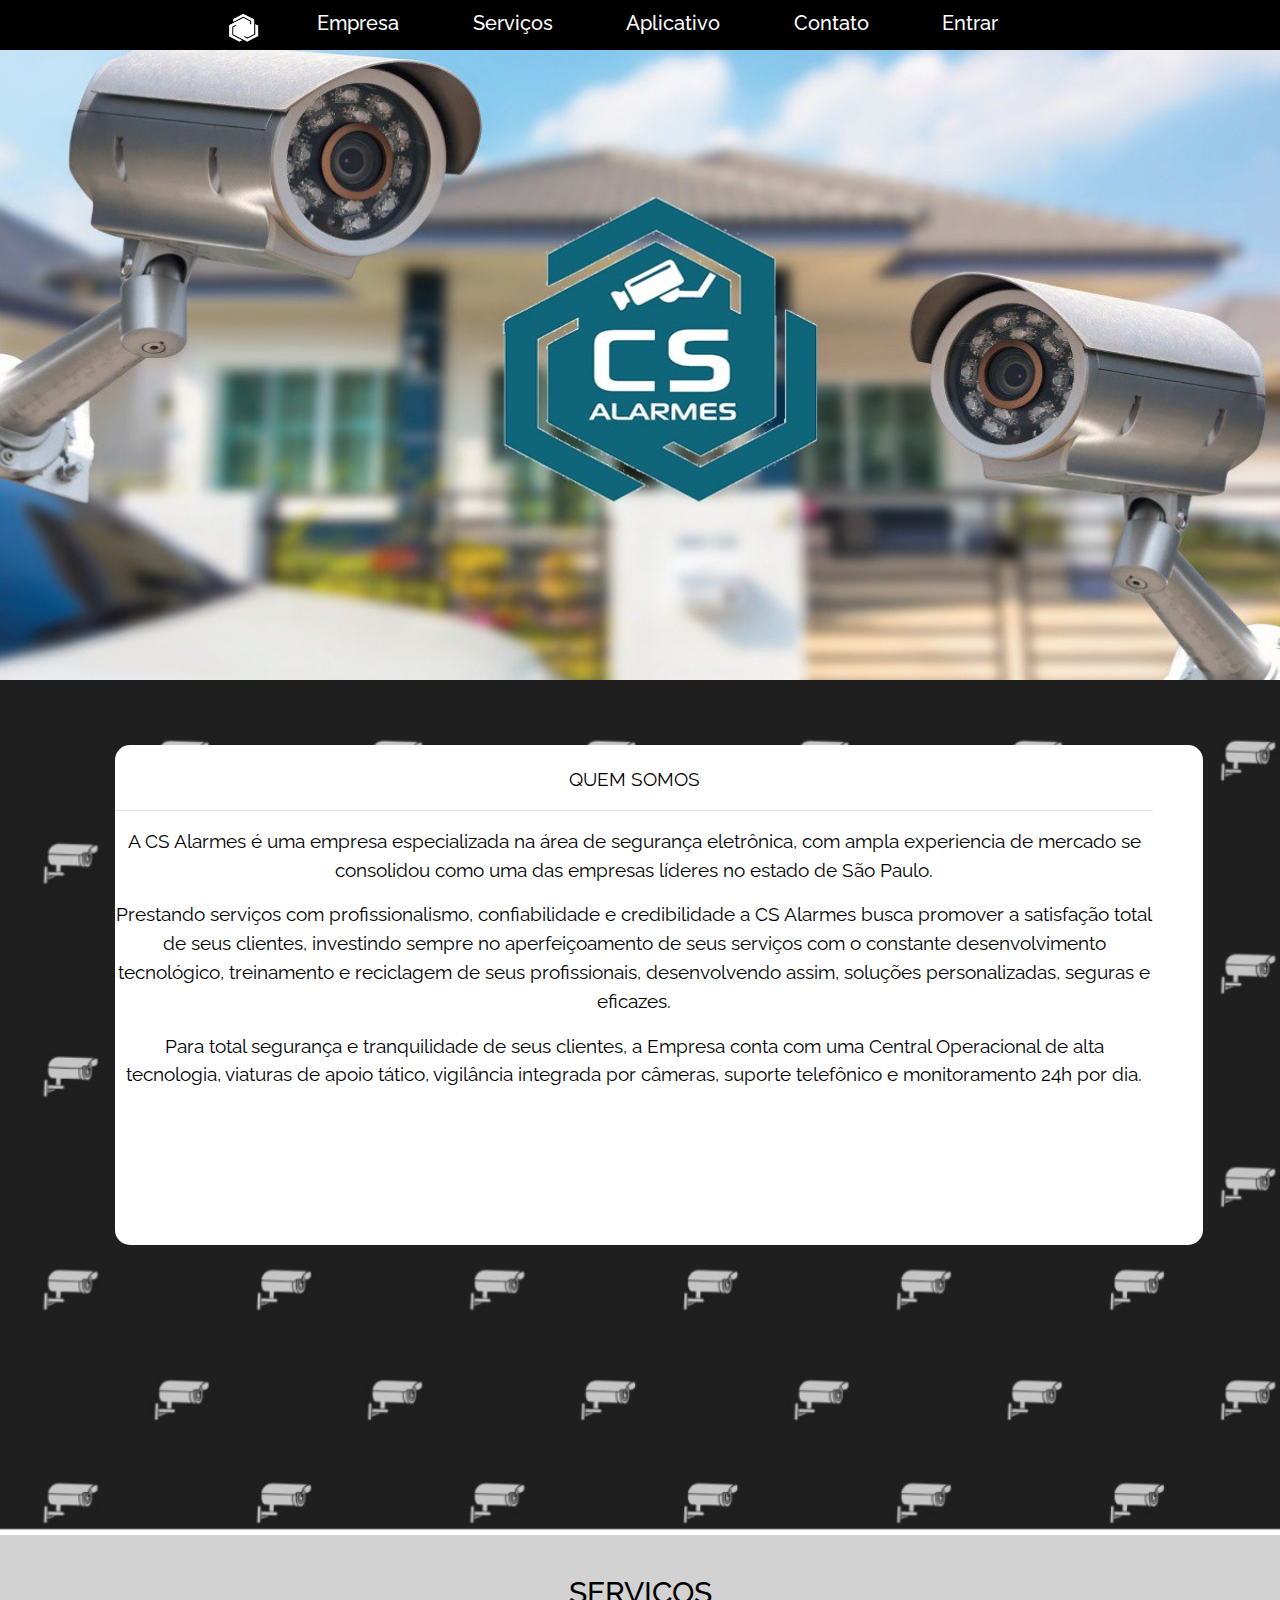
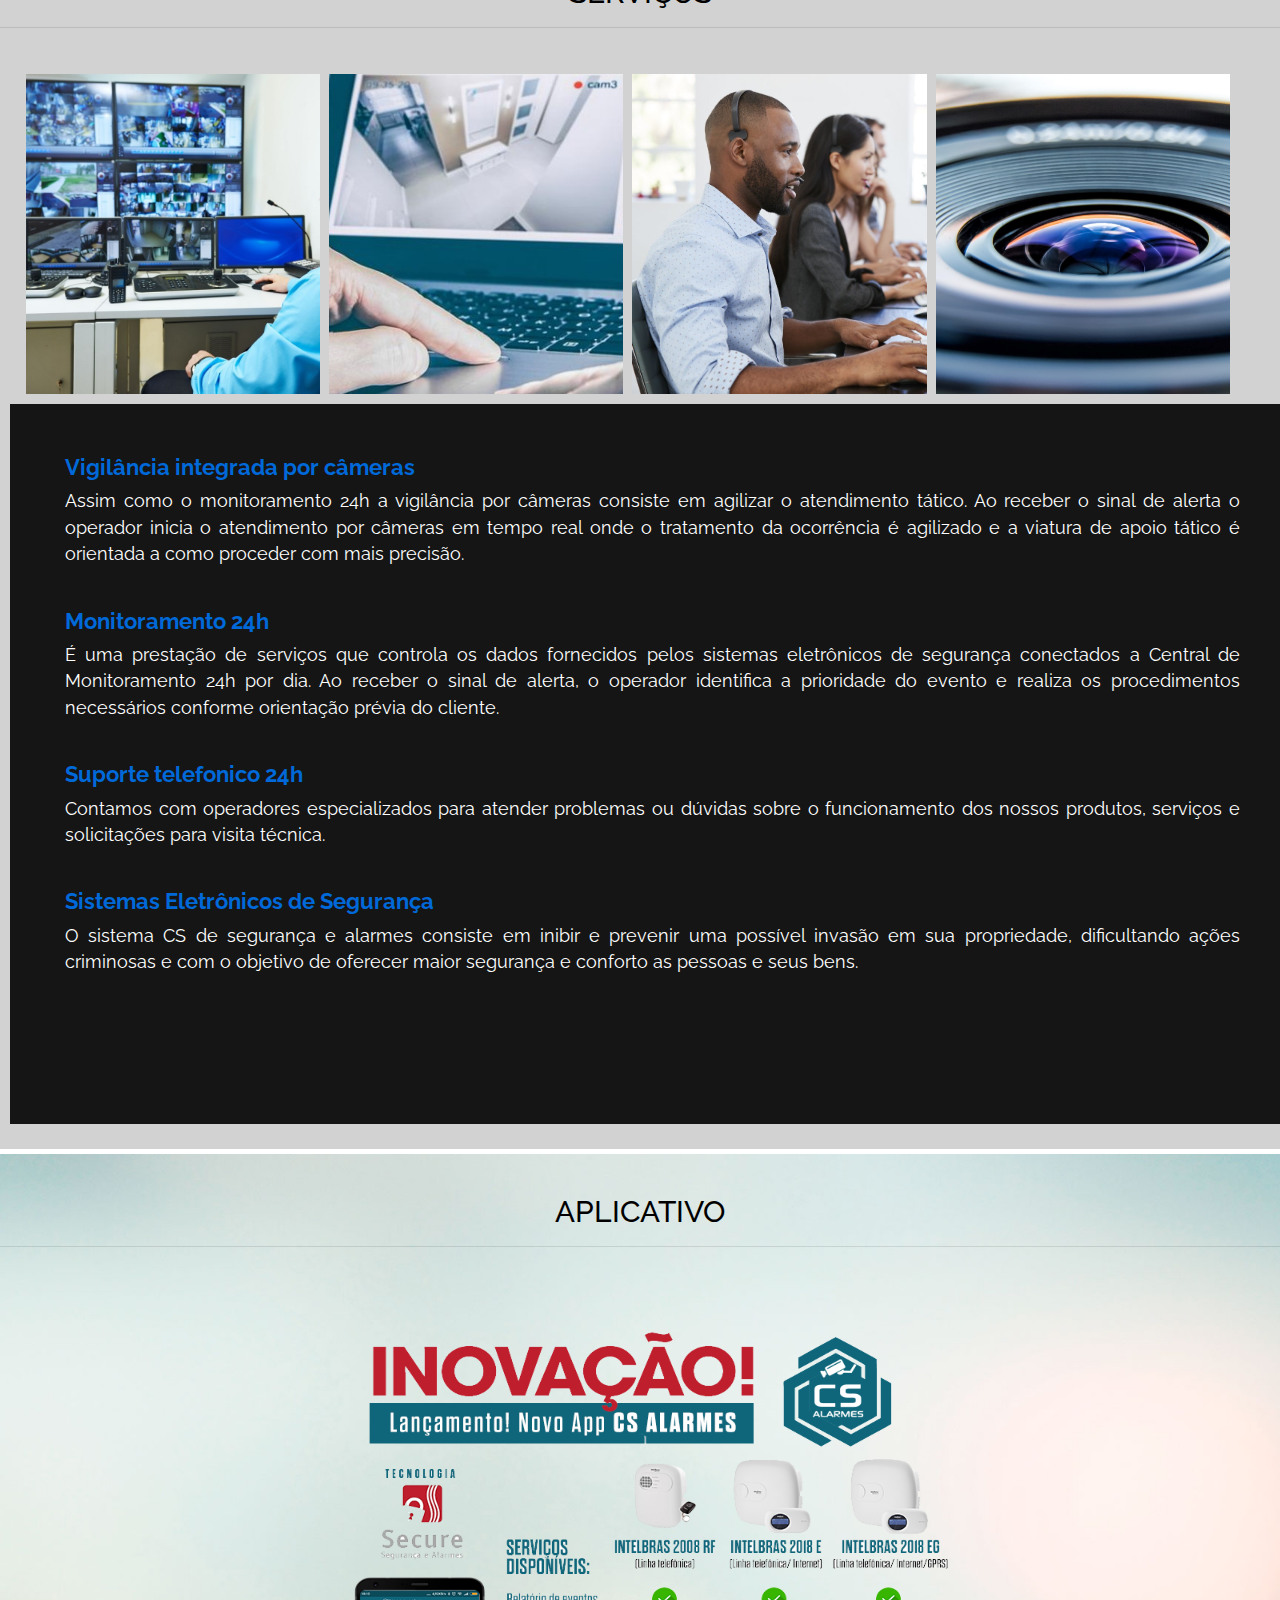
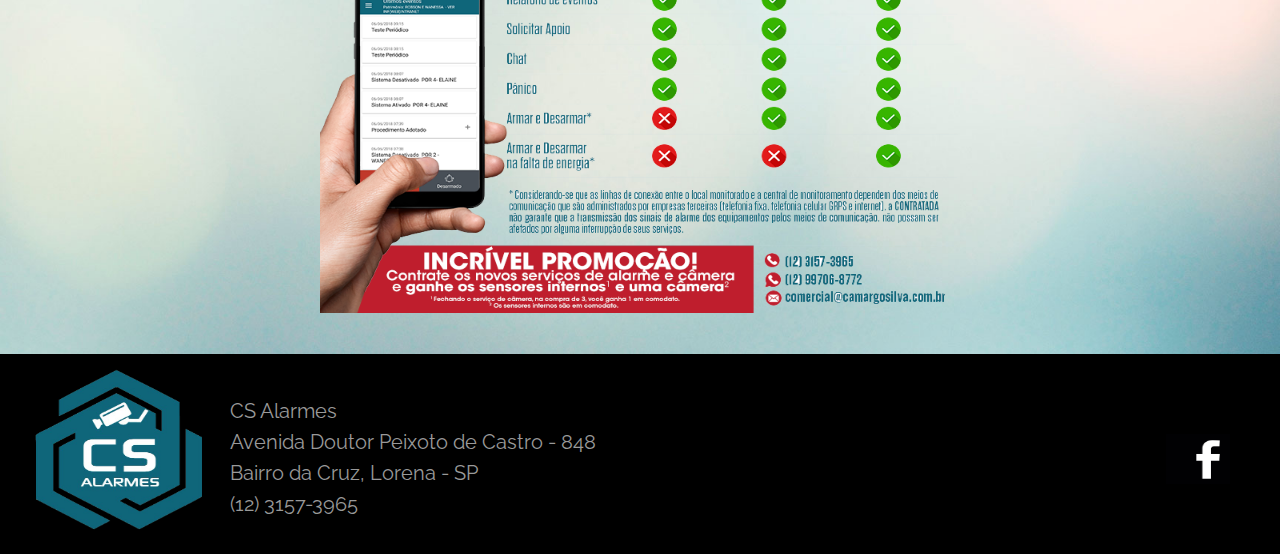
<file: web/index.html>
<html>
    <head>
        <title>CS Alarmes</title>
        <meta charset="UTF-8">
        <meta name="viewport" content="width=device-width, initial-scale=1.0">

        <link href="css/bootstrap.min.css" rel="stylesheet" type="text/css"/>
        <script src="js/bootstrap.min.js" type="text/javascript"></script>
        <script src="js/jquery-3.3.1.min.js" type="text/javascript"></script>
        <script src="js/jquery.mask.min.js" type="text/javascript"></script>
        <script src="js/notify.min.js" type="text/javascript"></script>
        <script src="js/validation/jquery.validate.min.js" type="text/javascript"></script>
        <script src="js/validation/validacao.js" type="text/javascript"></script>
        <script src="js/validation/localization/messages_pt_BR.js" type="text/javascript"></script>
        <link href="forma/forma.css" rel="stylesheet" type="text/css"/>
        <link href="css/scrolling-nav.css" rel="stylesheet" type="text/css"/>
        <link href="https://fonts.googleapis.com/css?family=Raleway" rel="stylesheet">
        <script src="js/scrolling-nav.js" type="text/javascript"></script>
        <link rel="icon" href="img/cs.ico" type="image/x-icon" />
        <link rel="shortcut icon" href="img/cs.ico" type="image/x-icon" />
        <script src="js/newjavascript.js" type="text/javascript"></script>
    </head>
    <body>

        <div id="barra" >
            <ul>
                <li id="imgM"><a href="index.html"><img src="img/logobarra.png" alt=""/></a></li>
                <li><a href="#b1"><h5>Empresa</h5></a></li>
                <li><a href="#b2"><h5>Serviços</h5></a></li>
                <li><a href="#aplicativo"><h5>Aplicativo</h5></a></li>
                <li><a href="#rodape"><h5>Contato</h5></a></li>
                <li><a href="cliente/validacao.jsp"><h5>Entrar</h5></a></li>
                <li id="threeline" class="threeline" onclick="openNav()">&#9776;</li>
            </ul>
         
        </div>

        <div id="content1" class="container-fluid">

            <div id="boxLogoIndex">
                <img src="img/index.jpeg" alt=""/>


            </div>


            <div id="b1">

                <div id="textb1">
                    <p>QUEM SOMOS</p>
                    <hr>
                    <p>A CS Alarmes é uma empresa especializada na área de segurança eletrônica,
                        com ampla experiencia de mercado se consolidou como uma das empresas líderes no estado de São Paulo.</p>
                    <p>Prestando serviços com profissionalismo, confiabilidade e credibilidade a CS Alarmes busca promover a satisfação total de seus clientes,
                        investindo sempre no aperfeiçoamento de seus serviços com o constante desenvolvimento tecnológico, treinamento e reciclagem de seus profissionais, 
                        desenvolvendo assim, soluções personalizadas, seguras e eficazes.</p>
                    <p>Para total segurança e tranquilidade de seus clientes, a Empresa conta com uma Central Operacional de alta tecnologia, 
                        viaturas de apoio tático, vigilância integrada por câmeras, suporte telefônico e monitoramento 24h por dia.</p>
                </div> 

            </div> <!-- página com descrição da empresa -->


            <div id="b2">

                <h1>Serviços</h1>
                <hr>


                <div style="background-image: url('img/vigilancia.jpg')" id="miniatura1">


                    <div class="blackbox">

                        <div class="blackbox-text">
                            <p>Vigilância Integrada por câmeras</p>

                        </div>

                    </div>

                </div>



                <div style="background-image: url('img/monitoramento.jpg')" id="miniatura2">


                    <div class="blackbox">

                        <div class="blackbox-text">
                            <p>Monitoramento 24 horas</p>

                        </div>

                    </div>

                </div>



                <div style="background-image: url('img/suporte.jpg')" id="miniatura3">


                    <div class="blackbox">

                        <div class="blackbox-text">
                            <p>Suporte telefônico 24 horas</p>

                        </div>

                    </div>

                </div>



                <div style="background-image: url('img/seguranca-eletronica.jpg')" id="miniatura4">


                    <div class="blackbox">

                        <div class="blackbox-text">
                            <p>Sistemas eletrônicos de Segurança</p>

                        </div>

                    </div>
                </div>

                <div class="conteudoservicos">
                    <h3>Vigilância integrada por câmeras</h3>
                    <p>Assim como o monitoramento 24h a vigilância por câmeras consiste em agilizar o atendimento tático. 
                        Ao receber o sinal de alerta o operador inicia o atendimento por câmeras em tempo real onde o tratamento da ocorrência 
                        é agilizado e a viatura de apoio tático é orientada a como proceder com mais precisão.</p>
                    <br />

                    <h3>Monitoramento 24h</h3>
                    <p>É uma prestação de serviços que controla os dados fornecidos pelos sistemas eletrônicos de segurança conectados a Central 
                        de Monitoramento 24h por dia. Ao receber o sinal de alerta, o operador identifica a prioridade do evento e realiza os 
                        procedimentos necessários conforme orientação prévia do cliente.</p>
                    <br />

                    <h3>Suporte telefonico 24h</h3>
                    <p>Contamos com operadores especializados para atender problemas ou dúvidas sobre o funcionamento dos nossos produtos, serviços e solicitações para visita técnica.</p>
                    <br />

                    <h3>Sistemas Eletrônicos de Segurança</h3>
                    <p>O sistema CS de segurança e alarmes consiste em inibir e prevenir uma possível invasão em sua propriedade, dificultando ações criminosas e com o objetivo de oferecer maior segurança e conforto
                        as pessoas e seus bens.</p>
                </div>
            </div>

            <div id="aplicativo">

                <h1>Aplicativo</h1>
                <hr>
                <div id="appimage">
                    <img src="img/Posttransparente.png" alt="Imagem Aplicativo"/>
                </div>
            </div>

        </div>


        <div id="rodape">
            
            <div id="imgrodape">
            <img src="img/cs.png" alt=""/>
            </div>
            
            <div id="contato">
                <p>CS Alarmes</p>
                <p>Avenida Doutor Peixoto de Castro - 848</p>
                <p>Bairro da Cruz, Lorena - SP </p>
                <p>(12) 3157-3965</p>
            </div>
            
            <div id="iconrodape">
                <a href=#><img src="img/iconface.jpg" alt="Link para Facebook"></a>
            </div>
            
        </div>

        <script src="vendor/jquery/jquery.min.js"></script>
        <script src="vendor/bootstrap/js/bootstrap.bundle.min.js"></script>

        <!-- Plugin JavaScript -->
        <script src="vendor/jquery-easing/jquery.easing.min.js"></script>

        <!-- Custom JavaScript for this theme -->
        <script src="js/scrolling-nav.js"></script>

    </body>
</html>
</file>
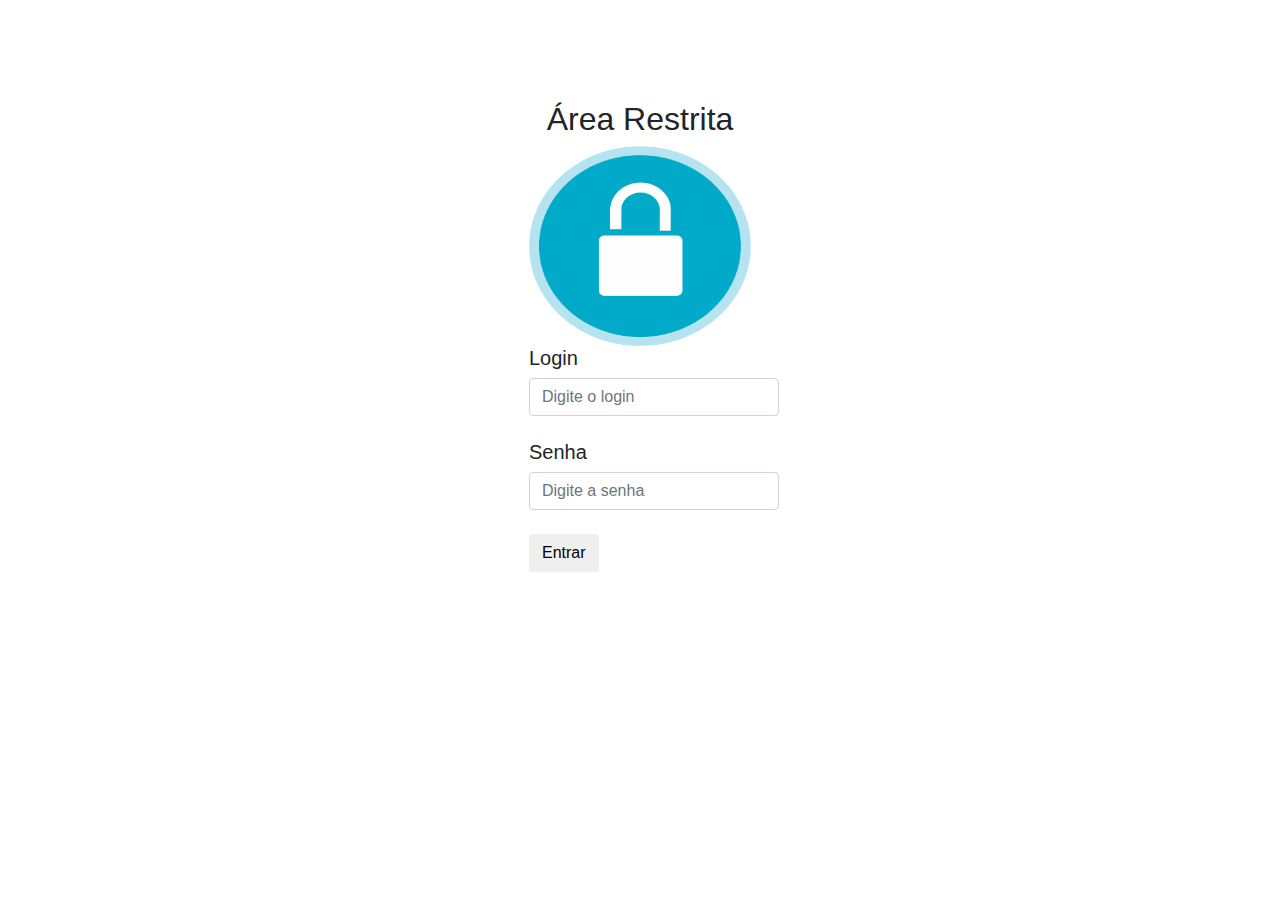
<file: web/acesso.html>
<!DOCTYPE html>
<!--
To change this license header, choose License Headers in Project Properties.
To change this template file, choose Tools | Templates
and open the template in the editor.
-->
<html>
    <head>
        <title>TODO supply a title</title>
        <meta charset="UTF-8">
        <meta name="viewport" content="width=device-width, initial-scale=1.0">
        <link href="css/bootstrap.css" rel="stylesheet" type="text/css"/>
        <link href="css/bootstrap.min.css" rel="stylesheet" type="text/css"/>
        <link href="forma/forma.css" rel="stylesheet" type="text/css"/>
        <script src="js/jquery-3.3.1.min.js" type="text/javascript"></script>
        
        
        
        <script type="text/javascript">

            $(document).ready(function () {
               


                
            }
        </script>
    </head>
    <body>
        <div class="container" id="contAcesso">

            <h2 align="center" style="margin-top: 100px;">Área Restrita</h2>
            <div id="imgArea">
                <img src="img/cadeado.png" alt=""/>
            </div>
            <form style="margin-left: 40%;" class="form-group" id="formAdm" method="post" action="adm.html" >
                <h5>Login</h5>
                <input type="text" placeholder="Digite o login" name="login" id="login" class="form-control" style="width: 250px" />
                <br>
                <h5>Senha</h5>
                <input type="password" placeholder="Digite a senha"  name="senhaAdm" id="emailAdm" class="form-control" style="width: 250px" />
                <br>
                <input  type="submit" name="entrar" value="Entrar" class="btn btn-group pull-right"/>
            </form>

        </div>

    </body>
</html>
</file>
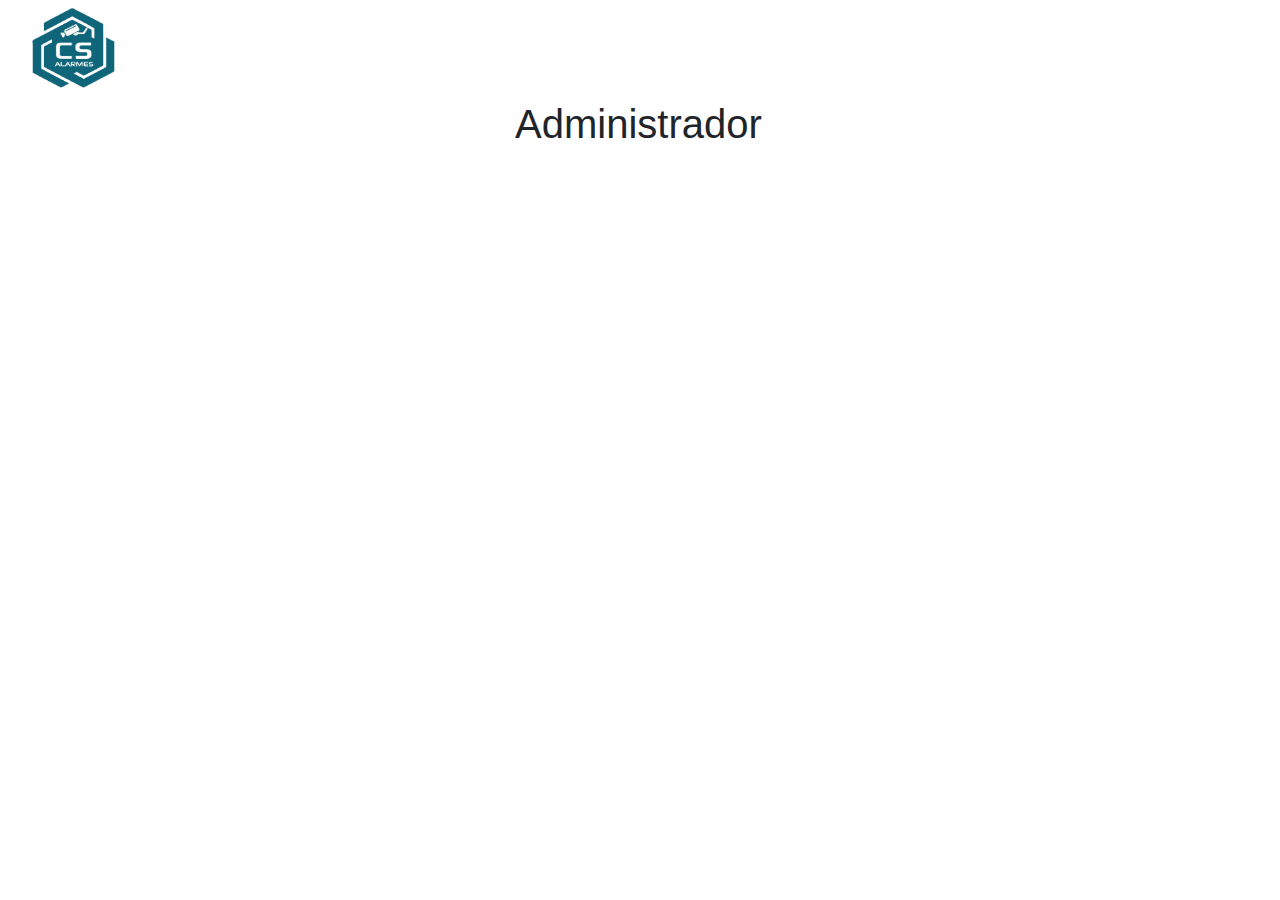
<file: web/adm.html>
<!DOCTYPE html>
<!--
To change this license header, choose License Headers in Project Properties.
To change this template file, choose Tools | Templates
and open the template in the editor.
-->
<html>
    <head>
        <title>TODO supply a title</title>
        <meta charset="UTF-8">
        <meta name="viewport" content="width=device-width, initial-scale=1.0">
        <link href="css/bootstrap.css" rel="stylesheet" type="text/css"/>
        <link href="css/bootstrap.min.css" rel="stylesheet" type="text/css"/>
        <link href="forma/forma.css" rel="stylesheet" type="text/css"/>
    </head>
    <body>
        <div class="container-fluid">

            <div id="imgCS">
                
                <a href="index.html"><img src="img/cs.png" alt=""/></a>
            </div>
            <div id="ref">
                <h1>Administrador</h1>
                <a href="cliente/cadastrar.jsp"></a>
            </div>
            
                <div id="cadUsu" style="float: left;margin-left: 48%;">
                    <a href="cliente/cadastrar.jsp">Cadastrar usuário</a>
                </div>
            
            <br>
            
            <div id="usuarios" style="float: left;margin-left: 48%;">
                    <a href="cliente/listar.jsp"> Usuários</a>
                </div>
            
            <br>
            
            
                <div id="sugestoes" style="float: left;margin-left: 48%;">
                    <a href="cliente/listarsugestao.jsp">Sugestões</a>
        </div>



        </div>
    </body>
</html>
</file>
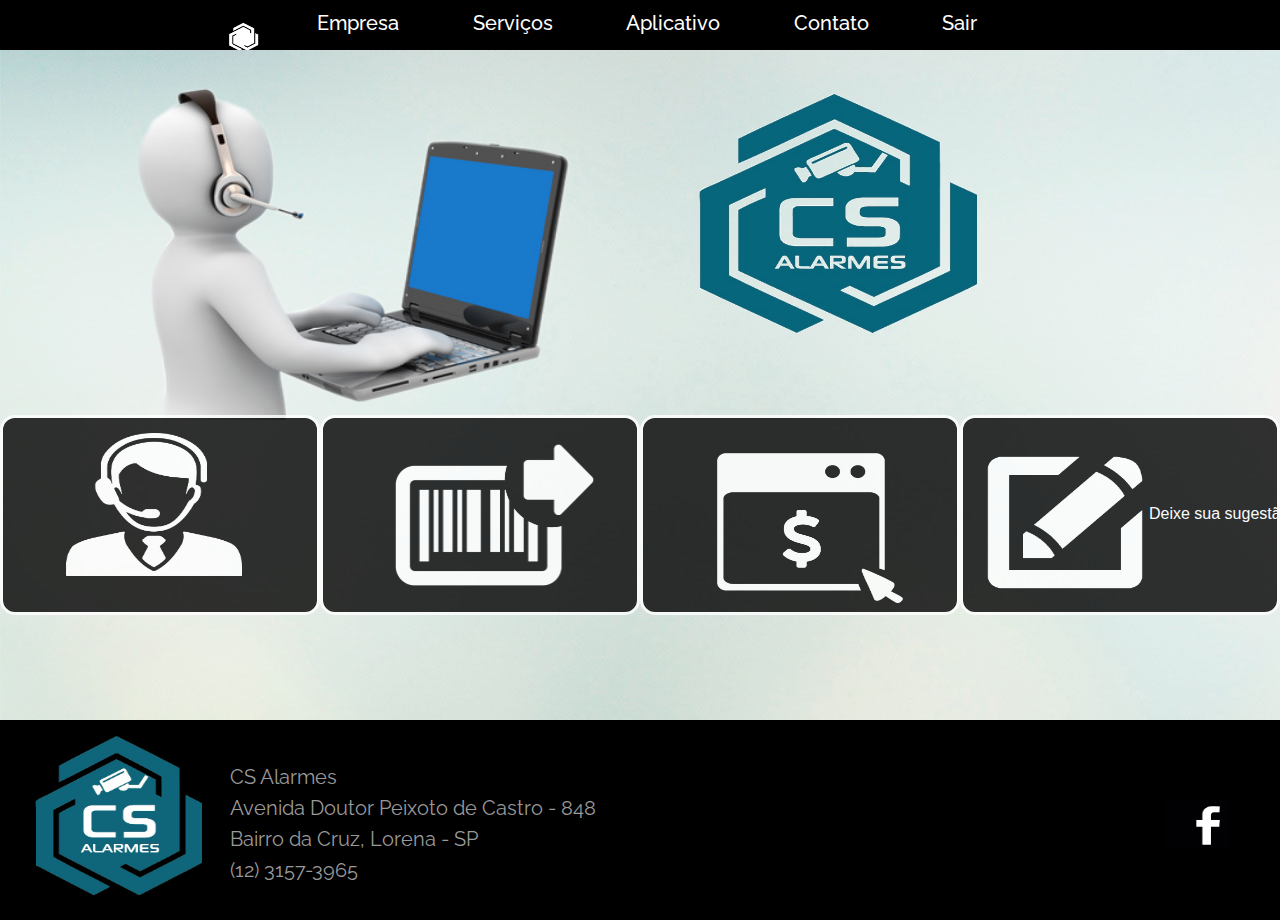
<file: web/cliente.html>
<!DOCTYPE html>
<!--
To change this license header, choose License Headers in Project Properties.
To change this template file, choose Tools | Templates
and open the template in the editor.
-->
<html>
    <head>
        <title>CS Alarmes</title>
        <meta charset="UTF-8">
        <meta name="viewport" content="width=device-width, initial-scale=1.0">
        <link href="css/bootstrap.min.css" rel="stylesheet" type="text/css"/>
        <script src="js/bootstrap.min.js" type="text/javascript"></script>
        <script src="js/jquery-3.3.1.min.js" type="text/javascript"></script>
        <script src="js/jquery.mask.min.js" type="text/javascript"></script>
        <script src="js/notify.min.js" type="text/javascript"></script>
        <script src="js/validation/jquery.validate.min.js" type="text/javascript"></script>
        <script src="js/validation/validacao.js" type="text/javascript"></script>
        <script src="js/validation/localization/messages_pt_BR.js" type="text/javascript"></script>
        <link href="forma/forma.css" rel="stylesheet" type="text/css"/>
        <link href="css/scrolling-nav.css" rel="stylesheet" type="text/css"/>
        <link href="https://fonts.googleapis.com/css?family=Raleway" rel="stylesheet">
        <script src="js/scrolling-nav.js" type="text/javascript"></script>
        <link rel="icon" href="img/cs.ico" type="image/x-icon" />
        <link rel="shortcut icon" href="img/cs.ico" type="image/x-icon" />
        <script src="js/newjavascript.js" type="text/javascript"></script>  
    </head>
    <body>

        <div id="barra">
            <ul>
                <li id="imgM"><a href="index.html"><img src="img/logobarra.png" alt=""/></a></li>
                <li><a href="#b1"><h5>Empresa</h5></a></li>
                <li><a href="#b2"><h5>Serviços</h5></a></li>
                <li><a href="#aplicativo"><h5>Aplicativo</h5></a></li>
                <li><a href="#rodape"><h5>Contato</h5></a></li>
                <li><a href="cliente/validacao.jsp"><h5>Sair</h5></a></li>
                <li id="threeline" class="threeline" onclick="openNav()">&#9776</li>
            </ul>
   
        </div>

        <div id="fundo">

            <div id="assistencia">
                <img src="img/assistencia-tecnica.png" alt=""/>
            </div>

            <div id="logoArea">
                <img src="img/oie_transparent.png" alt=""/>
            </div>

            <div id="d1" >
                <img src="img/icon_atendente.png" alt=""/>
            </div>

            <button id="d2" type="button" class="btn btn-primary" data-toggle="modal" data-target="#exampleModalLong">
                <img src="img/icon_boleto.png" alt=""/>
            </button>

            <!-- Modal -->
            <div class="modal fade" id="exampleModalLong" tabindex="-1" role="dialog" aria-labelledby="exampleModalLongTitle" aria-hidden="true">
                <div class="modal-dialog" role="document">
                    <div class="modal-content">
                        <div class="modal-header">
                            <h4 class="modal-title" id="exampleModalLongTitle">Boleto Online</h4>
                            <button type="button" class="close" data-dismiss="modal" aria-label="Close">
                                <span aria-hidden="true">&times;</span>
                            </button>
                        </div>

                        <button id="opc1" type="button" class="btn btn-primary">Fatura Fechada</button>
                        <button id="opc2" type="button" class="btn btn-primary">Fatura Aberta</button>
                        <div id="espaco"></div>

                        <div class="modal-footer">
                            <button type="button" class="btn btn-secondary" data-dismiss="modal">Fechar</button>

                        </div>
                    </div>
                </div>
            </div>


            <button id="d3" type="button" class="btn btn-primary" data-toggle="modal" data-target="#exampleModalLong2">
                <img src="img/icon_plano.png" alt=""/>
            </button>

            <!-- Modal -->
            <div class="modal fade" id="exampleModalLong2" tabindex="-1" role="dialog" aria-labelledby="exampleModalLongTitle2" aria-hidden="true">
                <div class="modal-dialog" role="document">
                    <div class="modal-content">
                        <div class="modal-header">
                            <h4 class="modal-title" id="exampleModalLongTitle2">Detalhes do plano</h4>
                            <button type="button" class="close" data-dismiss="modal" aria-label="Close">
                                <span aria-hidden="true">&times;</span>
                            </button>
                        </div>

                        <p>Detalhes Detalhes Detalhes Detalhes Detalhes Detalhes Detalhes Detalhes Detalhes Detalhes Detalhes
                            Detalhes Detalhes Detalhes Detalhes Detalhes Detalhes Detalhes Detalhes Detalhes Detalhes Detalhes</p>

                        <div id="espaco"></div>

                        <div class="modal-footer">
                            <button type="button" class="btn btn-secondary" data-dismiss="modal">Fechar</button>

                        </div>
                    </div>
                </div>
            </div>

            <button id="d4" type="button" class="btn btn-primary" data-toggle="modal" data-target="#exampleModalLong3">
               
                <a href="cliente/cadastrarsugestao.jsp"><img src="img/sugestao.png" alt=""/>Deixe sua sugestão!</a>
            </button>
            
                        
                    </div>
                



            <div id="rodape">

                <div id="imgrodape">
                    <img src="img/cs.png" alt=""/>
                </div>

                <div id="contato">
                    <p>CS Alarmes</p>
                    <p>Avenida Doutor Peixoto de Castro - 848</p>
                    <p>Bairro da Cruz, Lorena - SP </p>
                    <p>(12) 3157-3965</p>
                </div>

                <div id="iconrodape">
                    <a href=#><img src="img/iconface.jpg" alt="Link para Facebook"></a>
                </div>

            </div>


            <script src="vendor/jquery/jquery.min.js"></script>
            <script src="vendor/bootstrap/js/bootstrap.bundle.min.js"></script>

            <!-- Plugin JavaScript -->
            <script src="vendor/jquery-easing/jquery.easing.min.js"></script>

            <!-- Custom JavaScript for this theme -->
            <script src="js/scrolling-nav.js"></script>

        
    </body>
</html>
</file>
<file: web/forma/forma.css>
/*Área de Login*/

/*muda o fundo da área de login*/
#validationimage{
    background-image: url(../img/fundo.jpg);
    background-repeat: no-repeat;
    width: 100%;
    height: 100%;
    background-position: center;
    background-size: cover;
    display: table;
}

/*Imagem da area de Login*/

#imglogin{
    width: 30%;
    height: 40px;
    margin-left: 36%;
    margin-top: 20px;
}

#imglogin img{
    width: 26%;
    height: 300px;
}


#imgM img{
    width: 40px;
    height: 35px;
    margin-left: 35%;
    padding: 0;
}


#imgM{
    float: left;
    margin-left: 4%;
    margin-top: -3px;
}

/*Bloco preto transparente onde fica o login e senha na Área de Login*/
#bloco{
    width: 650px;
    margin-top: 260px;
    margin-left: 80%;
    background-color: black;
    opacity: 0.8;
    padding-top: 15px;
    padding-bottom: 15px;
    padding-left: 20px;
    padding-right: 20px;
    border-radius: 15px;
    border-color:#d2d2d2;
    border-width: 5px;
    box-shadow:0 1px 0 #cfcfcf;
}
#bloco h5{
    color: white;
    font-family: arial;
    font-weight: lighter;
    text-align: center;
}

/*Botão Entrar na Área de Login*/
#btn{
    padding: 5px;
    width: 110px;
    height: 40px;
    background-color: black;
    margin-left: 30%;
    margin-top: 15px;
    border-radius: 30px;
}
#btn h5{
    color: white;
}

#btn a{
    text-decoration: none;
    font-weight: bolder;
}

#btn a h5:hover{
    color: #0069d9; 
}
/* -----------------Fim da Área de Login---------------- */

/*Barra de acesso ao site*/
#barra{
    font-family: 'Raleway', sans-serif;
    position: fixed;
    top: 0px;
    left: 0px;
    width: 100%;
    height: 50px;
    background-color: black;
    padding-top: 6px;
    font-size: 19px;
}

#barra ul{
    margin-top: 0;
    list-style: none;
    padding-left: 0;
    height: 50px;
    margin-left: 11%;

}

#barra li{
    display: inline-block;
    line-height: 50px;
    font-size: 18px;
    font-weight: 100;
    margin-left: 6%;
    margin-top: 0px;
    padding-top: 5px;
}

#barra a{
    text-decoration: none;
}

a:link{
    color: white;
}

a:hover{
    color: #0069d9;
}
/* ----------------Fim da Barra de Acesso------------------------ */

/*Pega todo o site até o Aplicativo*/
#content1{
    padding: 0;
}

#content1 img{
    margin-top: 50px;
    width: 100%;
    height: 100%;

}

/*IDs dentro da Barra de Acesso */

#b1 h4{
    color: #ffffff;
    font-family: arial bold;
    font-size: 100%;
    margin-top: 5px;
    margin-left: 33%;
}


#boxLogoIndex{
    width: 100%;        /*Box da imagem home*/
    height: 630px;
    float: left;
}

#boxLogoIndex img{
    width: 100%;
    height: 100%;    /*Box da imagem home (imagem)*/
    margin-top: 50px;
    float: left;
}

/*quem somos*/
#b1{
    background-image: url(../img/iconcamera.jpg);
    width: 100%;
    height: 100%;
    background-position: center;
    background-size: cover;                             
    display: table;
    padding-top: 15px;
    padding-bottom: 10px;
}


#b1 p{
    font-family: 'Raleway', sans-serif;
    font-size: 1.2em;
    color: black;
    text-align: center;
}

#textb1{
    margin-top: 100px;
    margin-left: 9%;
    height: 500px;
    width: 85%;
    background-color: white;
    padding-top: 20px;
    padding-bottom: 10px;

    padding-right: 50px;
    border-radius: 15px;
    border-color:#d2d2d2;
    border-width: 5px;
}
/* -----------------Fim do Quem Somos --------------------- */

/* serviços*/
#b2{
    background-color: #d2d2d2;
    width: 100%;
    height: 100%;
    background-position: center;
    background-size: cover;                         
    display: table;
    padding-top: 40px;
    padding-bottom: 25px;
    margin-top: 5px;
}

#b2 h1{
    font-family: 'Raleway', sans-serif;
    text-align: center;
    font-size: 30px;
    text-transform: uppercase;
    color: black;
}

#miniatura1{
    width: 23%;
    height: 320px;
    display: inline-block;
    margin-top: 30px;
    margin-right:0.7%;
    margin-left: 2%;
    background-size: cover;
    background-repeat: no-repeat;
    overflow: hidden; 
}
#miniatura2{
    width: 23%;
    height: 320px;
    display: inline-block;
    margin-top: 30px;
    margin-right:0.7%;

    background-size: cover;
    background-repeat: no-repeat;
    overflow: hidden; 
}
#miniatura3{
    width: 23%;
    height: 320px;
    display: inline-block;
    margin-top: 30px;
    margin-right:0.7%;

    background-size: cover;
    background-repeat: no-repeat;
    overflow: hidden; 
}
#miniatura4{
    width: 23%;
    height: 320px;
    display: inline-block;
    margin-top: 30px;
    margin-right:0.7%;

    background-size: cover;
    background-repeat: no-repeat;
    overflow: hidden; 
}

.miniatura a{
    text-decoration:  none;
}

.blackbox{
    width: 100%;
    height: 100%;
    background-color: black;
    opacity: 0;
    padding-top: 120px;
}

.blackbox:hover{
    opacity: 0.8;
}

.blackbox-text{
    text-align: center;
}

.blackbox-text p{
    font-size: 20px;
    color: white;
    text-transform: uppercase;
}

#b2 .conteudoservicos p{
    color: white;
    font-family: 'Raleway', sans-serif;
    font-size: 1.1em;
}

#b2 .conteudoservicos h3{
    font-size: 22px;
    color: #0069d9;
    font-family: 'Raleway', sans-serif;
    font-weight: bolder;

}

#b2 .conteudoservicos{
    text-align: justify;
    margin-top: 10px;
    margin-left: 10px;
    height: 720px;
    width: 100%;
    background-color: rgba(0,0,0, 0.9);
    padding-top: 50px;
    padding-bottom: 10px;
    padding-left: 55px;
    padding-right: 50px;
    border-width: 5px;
}
/* ---------------Fim do Serviços ------------------------------------- */

/*aplicativo*/
#aplicativo{
    background-image: url(../img/fundo.jpg);
    height: 800px;
    background-position: center;
    background-size: cover; 

    padding-top: 40px;

    margin-top: 5px;
}

#aplicativo h1{
    font-family: 'Raleway', sans-serif;
    text-align: center;
    font-size: 30px;
    text-transform: uppercase;
    color: black;
}

#appimage{
    width: 50%;
    height: 600px;
    margin-left: 25%;
}
/* ---------------Fim do Aplicativo ------------------ */

/*Rodapé*/
#rodape{
    width: 100%;
    height: 200px;
    background-color: black;
    float: left;

}

#imgrodape img{
    width: 18%;
    height: 200px;
    float: left;
}

#iconrodape img{
    width: 5%;
    height: 50px;
    float: right;
    margin-top: 80px;
    margin-right: 50px;
}

#contato{
    float: left;
    margin-top: 50px;
    margin-bottom: 10px;
}

#contato p{
    font-family: 'Raleway', sans-serif;
    color: #999999;
    font-size: 20px;
    line-height: 15px;
}

/* ---------Fim do Rodapé---------------- */

#SubTitulo{
    width: 100%;
    height: 100px;

    float: left;
    margin-top: 70px;
}

#logoArea{
    width: 30%;
    height: 300px;
    margin-top: 70px;
    margin-right: 20%;
    float: right;
}
#assistencia{
    width: 40%;
    height: 300px;
    margin-top: 70px;
    margin-left: 7%;
    float: left;

}
#assistencia img{
    width: 100%;
    height: 350px;
    float: left;  
}

#logoArea img{
    width: 100%;
    height: 300px;
    float: left;
}

#d1{
    width: 25%;
    height: 200px;
    float: left;
    background-color: black;
    border: 3px solid #ffffff;
    border-radius: 15px;
    margin-top: 45px;
    filter:alpha(opacity=10);
    opacity: 0.8;
}
#d1 img{
    width: 56%;
    height: 143px;
    margin-left: 20%;
    margin-top: 15px;

}
#d2{
    width: 25%;
    height: 200px;
    float: left;
    background-color: black;
    border: 3px solid #ffffff;
    border-radius: 15px;
    margin-top: 45px;
    filter:alpha(opacity=10);
    opacity: 0.8;
}
#d2 img{
    width: 75%;
    height: 170px;
    margin-left: 10%;
    margin-top:0px;

}
#d3{
    width: 25%;
    height: 200px;
    float: left;
    background-color: black;
    border: 3px solid #ffffff;
    border-radius: 15px;
    margin-top: 45px;
    filter:alpha(opacity=10);
    opacity: 0.8;
}
#d3 img{                                /*------------------------------------------------------------------*/
    width: 64%;
    height: 150px;
    margin-left: 7%;
    margin-top:25px;

}
#d4{
    width: 25%;
    height: 200px;
    float: left;
    background-color: black;
    border: 3px solid #ffffff;
    border-radius: 15px;
    margin-top: 45px;
    filter:alpha(opacity=10);
    opacity: 0.8;
}
#d4 img{
    width: 58%;
    height: 143px;
    margin-left: 2%;
    margin-top:15px;

}
#fundo{
    width: 100%;
    height: 720px;
    background-image: url("../img/fundo.jpg");
}

#opc1{
    width: 50%;
    height: 60px;
    float: left;
    margin-left: 24%;
    background-color: black;
    border: 3px solid #ffffff;
    border-radius: 15px;
    margin-top: 45px;
    filter:alpha(opacity=10);
    opacity: 0.8;
}

#opc2{
    width: 50%;
    height: 60px;
    float: right;
    margin-left: 24%;
    background-color: black;
    border: 3px solid #ffffff;
    border-radius: 15px;
    margin-top: 45px;
    filter:alpha(opacity=10);
    opacity: 0.8;
}
#espaco{
    margin-top: 35px;
}

#campo{
    width: 70%;
    height: 250px;
    float: left;
    margin-left: 16%;
    margin-top: 10px;
    border-radius: 8px;
}

#barra .threeline{
    display: none;
    color: white;

}

#barra li.threeline:hover{
    color: #1789FC;
    cursor: pointer;

}


#imgCS img{
    width: 9%;
    height: 100px;
    float: left;
}

#ref{
    width: 80%;
    height: 100px;
    float: left;
    margin-left: 40%;
}
#adm {
    margin-left: 90%;
    margin-top: 50px;
}
#adm img{
    width: 10%;
    height: 20px;
}

#imgArea{
    width: 20%;
    height: 200px;
    margin-left: 40%;
    
}
#imgArea img{
    width: 100%;
    height: 200px;
}



@media screen and (max-width: 768px){ 

    #miniatura1{
        width: 46%;
        height: 320px;
        display: inline-block;
        margin-top: 30px;
        margin-right:0.7%;
        margin-left: 2%;
        background-size: cover;
        background-repeat: no-repeat;
        overflow: hidden; 
    }
    #miniatura2{
        width: 46%;
        height: 320px;
        display: inline-block;
        margin-top: 30px;
        margin-right:0.7%;

        background-size: cover;
        background-repeat: no-repeat;
        overflow: hidden; 
    }
    #miniatura3{
        width: 46%;
        height: 320px;
        display: inline-block;
        margin-top: 10px;
        margin-left: 2%;

        background-size: cover;
        background-repeat: no-repeat;
        overflow: hidden; 
    }
    #miniatura4{
        width: 46%;
        height: 320px;
        display: inline-block;
        margin-top: 10px;


        background-size: cover;
        background-repeat: no-repeat;
        overflow: hidden; 
    }

    #aplicativo{
        background-image: url(../img/fundo.jpg);
        height: 570px;
        background-position: center;
        background-size: cover; 

        padding-top: 40px;

        margin-top: 5px;
    }

    #appimage{
        width: 50%;
        height: 400px;
        margin-left: 25%;
    }

    #b2 .conteudoservicos p{
        color: white;
        font-family: 'Raleway', sans-serif;
        font-size: 0.8em;
    }

    #boxLogoIndex{
        width: 100%;        /*Box da imagem home*/
        height: 400px;
        float: left;
    }

    #boxLogoIndex img{
        width: 100%;
        height: 100%;    /*Box da imagem home (imagem)*/
        margin-top: 50px;
        float: left;
    }

    #b1 p{
        font-family: 'Raleway', sans-serif;
        font-size: 0.9em;
        color: black;
        margin-left: 9%;
        text-align: center;
    }

    #d1{
        width: 48%;
        height: 200px;
        float: left;
        background-color: black;
        border: 3px solid #ffffff;
        border-radius: 15px;
        margin-top: 45px;
        margin-left: 2%;
        filter:alpha(opacity=10);
        opacity: 0.8;
    }

    #d2{
        width: 48%;
        height: 200px;
        float: right;
        background-color: black;
        border: 3px solid #ffffff;
        border-radius: 15px;
        margin-top: 45px;
        filter:alpha(opacity=10);
        opacity: 0.8;
    }

    #d3{
        width: 48%;
        height: 200px;
        float: left;
        background-color: black;
        border: 3px solid #ffffff;
        border-radius: 15px;
        margin-top: 45px;
        margin-left: 2%;
        filter:alpha(opacity=10);
        opacity: 0.8;
    }

    #d4{
        width: 48%;
        height: 200px;
        float: right;
        background-color: black;
        border: 3px solid #ffffff;
        border-radius: 15px;
        margin-top: 45px;
        filter:alpha(opacity=10);
        opacity: 0.8;
    }

    #assistencia{
        display: none;
    }

    #logoArea{
        width: 100%;
        height: 300px;
        margin-top: 70px;
        margin-right: 20%;
        float: right;
    }

    #logoArea img{
        width: 65%;
        height: 300px;
        margin-left: 37%;
        float: left;
    }

    #contato{
        float: left;
        margin-top: 30px;
        margin-bottom: 10px;
    }

    #contato p{
        font-family: 'Raleway', sans-serif;
        color: #999999;
        font-size: 13px;
        line-height: 12px;
    }

    #imgrodape img{
        width: 18%;
        height: 100px;
        margin-top: 20px;
        float: left;
    }

    #rodape{
        width: 100%;
        height: 150px;
        background-color: black;
        float: left;

    }

    #fundo{
        width: 100%;
        height: 1000px;
        background-image: url("../img/fundo.jpg");
    }

    #iconrodape img{
        width: 5%;
        height: 35px;
        float: right;
        margin-top: 80px;
        margin-right: 50px;
    }

    #validationimage{
        width: 100%;
    }

    imgM{
        height: 30px;
        width: 5%;
        float: left;
        margin-top: -10px;
    }

    #imgM img{
        height: 30px;
        float: left;
        margin-left: 51%;
        margin-top: -40px;
    }

    #bloco{
        width: 400px;
        margin-left: 210px;
        margin-top: 300px;
        padding-left: 10px;
    }

    #bloco h5{
        font-size: 13px;
    }

    #barra ul{
        margin-top: 0;
        list-style: none;
        padding-left: 0;
        height: 50px;

    }

    #barra li{
        display: none;
    }

    #barra li.threeline{
        display: block;
        color: white;
        padding-top: 0;
    }

    .menujs{
        height: auto;
    }

    .menujs ul{
        height: auto;
        text-align: center;
        padding-left: 15%;
        padding-right: 15%;
    }

    .menujs li{
        display: block;
        border-bottom: solid grey 1px;
        width: 100%;
        padding: 5px;
        background-color: rgba(0,0,0, 0.9);
    }

}

/*------------------------------------------------------------------------------------------------------------------*/

@media screen and (max-width: 481px){

    #imgM img{
        width: 11%;
    }

    #miniatura1{
        width: 46%;
        height: 160px;
        display: inline-block;
        margin-top: 30px;
        margin-right:0.7%;
        margin-left: 2%;
        background-size: cover;
        background-repeat: no-repeat;
        overflow: hidden; 
    }
    #miniatura2{
        width: 46%;
        height: 160px;
        display: inline-block;
        margin-top: 30px;
        margin-right:0.7%;

        background-size: cover;
        background-repeat: no-repeat;
        overflow: hidden; 
    }
    #miniatura3{
        width: 46%;
        height: 160px;
        display: inline-block;
        margin-top: 5px;
        margin-left: 2%;

        background-size: cover;
        background-repeat: no-repeat;
        overflow: hidden; 
    }
    #miniatura4{
        width: 46%;
        height: 160px;
        display: inline-block;
        margin-top: 5px;
        margin-left: 2%;

        background-size: cover;
        background-repeat: no-repeat;
        overflow: hidden; 
    }

    #aplicativo{
        background-image: url(../img/fundo.jpg);
        height: 365px;
        background-position: center;
        background-size: cover; 

        padding-top: 40px;

        margin-top: 5px;
    }

    #appimage{
        width: 50%;
        height: 200px;
        margin-left: 25%;
    }

    #b2 .conteudoservicos p{
        color: white;
        font-family: 'Raleway', sans-serif;
        font-size: 0.6em;
    }

    #boxLogoIndex{
        width: 100%;        /*Box da imagem home*/
        height: 200px;
        float: left;
    }

    #boxLogoIndex img{
        width: 100%;
        height: 100%;    /*Box da imagem home (imagem)*/
        margin-top: 50px;
        float: left;
    }

    #b1 p{
        font-family: 'Raleway', sans-serif;
        font-size: 0.7em;
        color: black;
        margin-left: 9%;
        text-align: center;
    }

    #d1{
        width: 43%;
        height: 140px;
        float: left;
        background-color: black;
        border: 3px solid #ffffff;
        border-radius: 15px;
        margin-top: 3px;

        filter:alpha(opacity=10);
        opacity: 0.8;
    }
    #d1 img{
        width: 56%;
        height: 100px;
        margin-left: 20%;
        margin-top: 15px;

    }

    #d2{
        width: 43%;
        height: 140px;
        float: left;
        background-color: black;
        border: 3px solid #ffffff;
        border-radius: 15px;
        margin-top: 3px;
        filter:alpha(opacity=10);
        opacity: 0.8;
    }

    #d2 img{
        width: 75%;
        height: 110px;
        margin-left: 17%;
        margin-top:0px;

    }

    #d3{
        width: 43%;
        height: 140px;
        float: left;
        background-color: black;
        border: 3px solid #ffffff;
        border-radius: 15px;
        margin-top: 1px;
        margin-left: 8px;
        filter:alpha(opacity=10);
        opacity: 0.8;
    }

    #d3 img{
        width: 63%;
        height: 110px;
        margin-left: 5%;
        margin-top:3px;

    }

    #d4{
        width: 43%;
        height: 140px;
        float: left;
        background-color: black;
        border: 3px solid #ffffff;
        border-radius: 10px;
        margin-top: 1px;
        filter:alpha(opacity=10);
        opacity: 0.8;
    }

    #d4 img{
        width: 63%;
        height: 110px;
        margin-left: 5%;
        margin-top:3px;

    }

    #assistencia{
        display: none;
    }

    #logoArea{
        width: 100%;
        height: 300px;
        margin-top: 70px;
        margin-right: 20%;
        float: right;
    }

    #logoArea img{
        width: 65%;
        height: 250px;
        margin-left: 32%;
        margin-top: 20px;
        float: left;
    }

    #contato{
        float: left;
        margin-top: 26px;
        margin-bottom: 10px;
    }

    #contato p{
        font-family: 'Raleway', sans-serif;
        color: #999999;
        font-size: 8px;
        line-height: 8px;
    }

    #imgrodape img{
        width: 18%;
        height: 70px;
        margin-top: 23px;
        float: left;
    }

    #rodape{
        width: 100%;
        height: 150px;
        background-color: black;
        float: left;
        margin-top: 20px;
    }

    #fundo{
        width: 100%;
        height: 800px;
        background-image: url("../img/fundo.jpg");
    }

    #imgrodape{
        margin-top: 10px;
    }

    #iconrodape img{
        width: 5%;
        height: 20px;
        float: right;
        margin-top: 50px;
        margin-right: 50px;
    }

    #barra li{
        display: none;
    }

    #barra li.threeline{
        display: inline-block;


    }

    .menujs{
        height: auto;
    }

    .menujs ul{
        height: auto;
        text-align: center;
        padding-left: 15%;
        padding-right: 15%;
    }

    .menujs li{
        display: block;
        border-bottom: solid grey 1px;
        width: 100%;
        padding: 0;
        background-color: rgba(0,0,0, 0.9);
    }

    #validationimage{
        height: 800px;
        width: 100%;
    }

    #imgI{
        height: 20px;
        margin-left: 5px;
        margin-top: -70px;
    }

    #bloco{
        width: 500px;
        margin-left: 125px;
        margin-top: 300px;
        padding-left: 10px;
    }

    #bloco h5{
        font-size: 16px;
    }

}
</file>
<file: web/css/scrolling-nav.css>
/*!
 * Start Bootstrap - Scrolling Nav (https://startbootstrap.com/template-overviews/scrolling-nav)
 * Copyright 2013-2017 Start Bootstrap
 * Licensed under MIT (https://github.com/BlackrockDigital/startbootstrap-scrolling-nav/blob/master/LICENSE)
 */

header {
  padding: 154px 0 100px;
}

@media (min-width: 992px) {
  header {
    padding: 156px 0 100px;
  }
}

section {
  padding: 150px 0;
}
</file>
